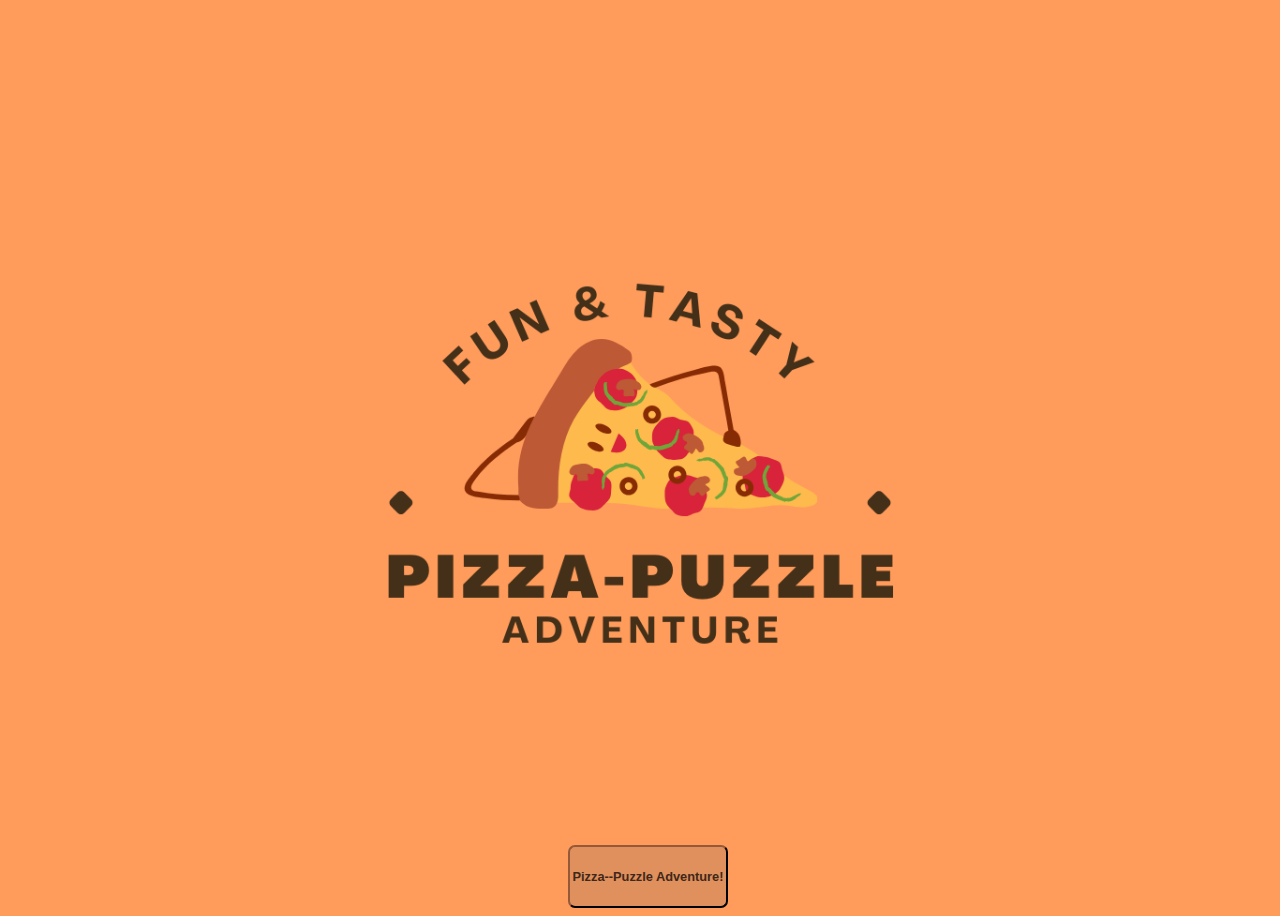
<file: index.html>
<!DOCTYPE html>
<html lang="en">
<head>
  <meta charset="UTF-8">
  <meta name="viewport" content="width=device-width, initial-scale=1.0">
  <link rel="stylesheet" href="style.css">
  <title>Pizza-Puzzle Adventure</title>
</head>
<body>
  <div class="adv">
    <a href="rules.html"><button id= "adventure">Pizza--Puzzle Adventure!</button></a>
  </div>
</body>
</html>
</file>
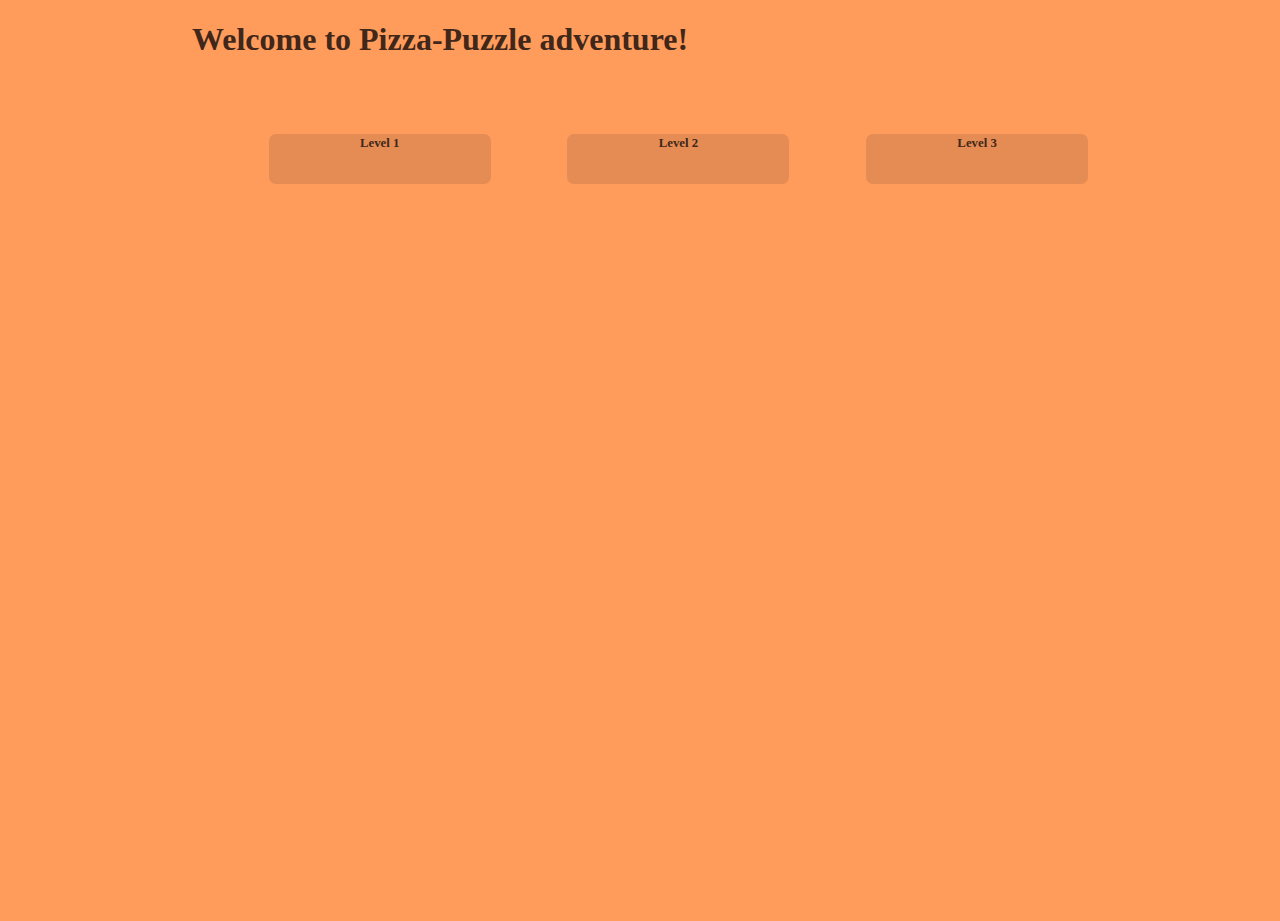
<file: levels.html>
<!DOCTYPE html>
<html lang="en">
<head>
  <meta charset="UTF-8">
  <meta name="viewport" content="width=device-width, initial-scale=1.0">
  <script defer src="script.js"></script>
  <link rel="stylesheet" href="style_3.css">
  <title>Game levels</title>
</head>
<body>
  <h1>Welcome to Pizza-Puzzle adventure!</h1>
  <div class="levels">
    <div id="level_1"> Level 1</div>
    <div id="level_2"> Level 2</div>
    <div id="level_3"> Level 3</div>
  </div>
  <div id="board"></div>
  <div id="gameWin" class="modal">
    <div class="message">
      <span class="close-button">×</span>
      <p>You won the game! 🎉 Bravo! 🎊✨</p>
    </div>
  </div>
</body>
</html>
</file>
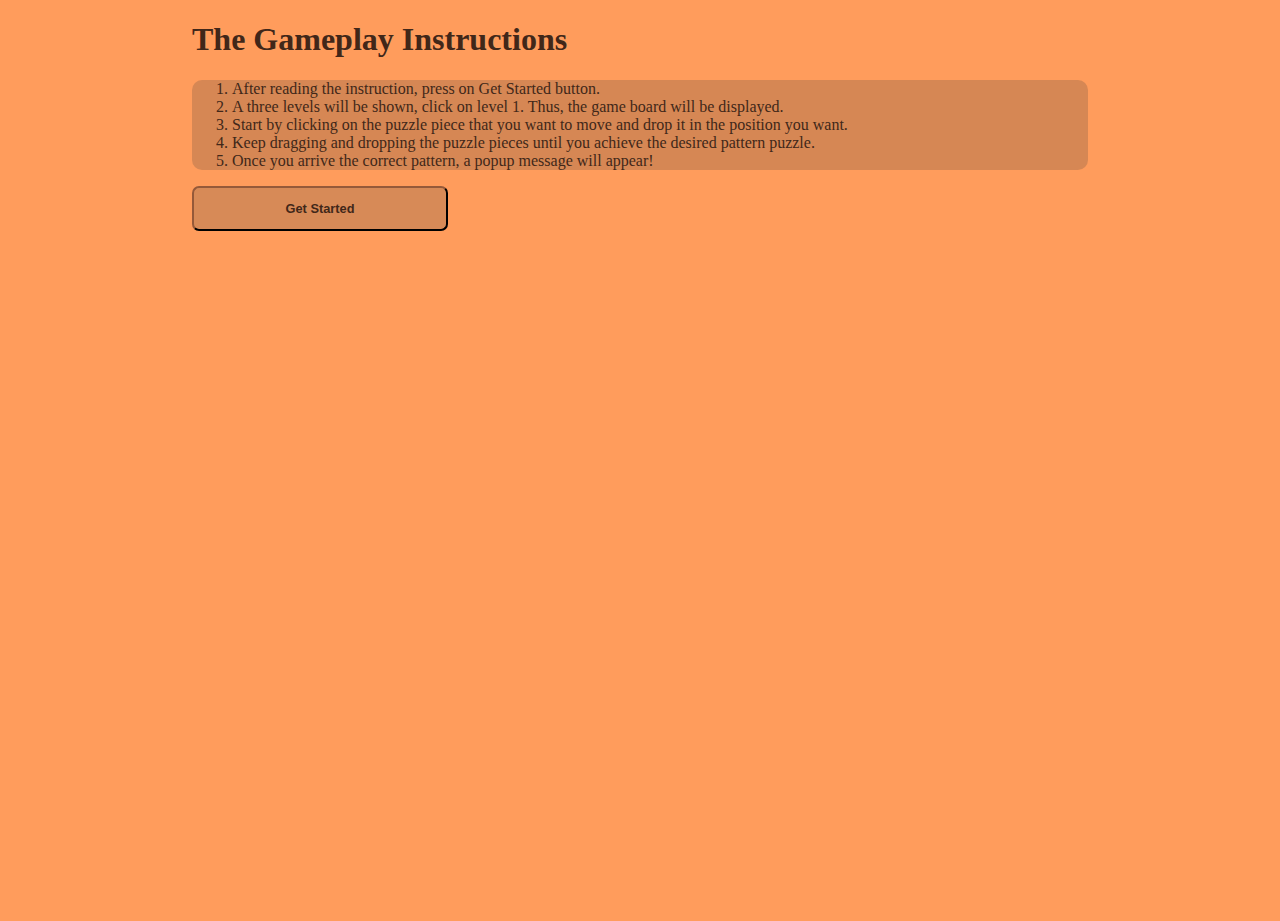
<file: rules.html>
<!DOCTYPE html>
<html lang="en">
<head>
  <meta charset="UTF-8">
  <meta name="viewport" content="width=device-width, initial-scale=1.0">
  <link rel="stylesheet" href="style_2.css">
  <title>Gameplay Instructions</title>
</head>
<body>
  <section>
    <h1>The Gameplay Instructions</h1>
    <ol id="rules">
      <li>After reading the instruction, press on Get Started button.</li>
      <li>A three levels will be shown, click on level 1. Thus, the game board will be displayed.</li>
      <li>Start by clicking on the puzzle piece that you want to move and drop it in the position you want.</li>
      <li>Keep dragging and dropping the puzzle pieces until you achieve the desired pattern puzzle.</li>
      <li>Once you arrive the correct pattern, a popup message will appear!</li>
    </ol>
  </section>
  <a href="levels.html"><button id= "levels">Get Started</button></a>
</body>
</html>
</file>
<file: style.css>
body {
  background-image: url('pic/Pizza-Puzzle.png');
  background-size: 100%;
  background-color: #ff9c5c;
  background-repeat: no-repeat;
  background-position: center;
  height: 100vh;
  width: 100%;
  display: flex;

  justify-content: center;
  align-items: end;
}
.adv {
  width: 100%;
  display: flex;
  justify-content: center;
  align-items: center;
}
#adventure {
  width: auto;
  height: 7vh;

  font-size: 0.8rem;
  font-weight: 700;
  padding: 0.2em 0.2em;
  border-radius: 7px;
  color: rgb(65, 39, 25);
  background-color: rgba(140, 112, 96, 0.276);
  border-color: rgb(65, 39, 25);
  transition: all 0.3s;
  cursor: pointer;
}

#adventure:hover {
  transform: translateY(-10px);
  background-color: rgb(65, 39, 25);
  color: aliceblue;
}
</file>
<file: style_3.css>
body {
  margin: auto;
  background-color: #ff9c5c;
  color: rgb(65, 39, 25);
  height: 100vh;
  width: 70vw;
}

.levels {
  display: flex;
  text-align: center;
  margin-bottom: 10vh;
}

#level_1,
#level_2,
#level_3 {
  width: 20vw;
  height: 5vh;
  font-size: 0.8rem;
  font-weight: 700;
  padding: 0.2em 0.2em;
  justify-content: center;
  border-radius: 7px;
  color: rgb(65, 39, 25);
  background-color: rgba(155, 97, 64, 0.276);
  border-color: rgb(100, 41, 9);
  transition: all 0.3s;
  cursor: pointer;
  margin-top: 6vh;
  margin-left: 6vw;
}

#level_1:hover,
#level_2:hover,
#level_3:hover {
  transform: translateY(-10px);
  background-color: rgb(65, 39, 25);
  color: aliceblue;
}

#board {
  width: 360px;
  height: 360px;
  background-color: rgba(74, 54, 43, 0.158);
  border: 10px solid rgb(74, 54, 43);
  margin: 0 auto;
  display: none;
  flex-wrap: wrap;
}

#board img {
  width: 118px;
  height: 118px;
  border: 1px solid rgb(74, 54, 43);
  cursor: pointer;
}

.modal {
  display: none;
  position: fixed;
  left: 0;
  top: 0;
  width: 100%;
  height: 100%;
  overflow: auto;
  background-color: rgb(0, 0, 0);
  background-color: rgba(0, 0, 0, 0.4);
}

.message {
  color: rgb(29, 22, 19);
  font-size: large;
  font-weight: bold;
  background-color: #15121251;
  margin: 15% auto;
  padding: 20px;
  border: 1px solid #88888831;
  width: 80%;
}

.close-button {
  color: #aaa;
  float: right;
  font-size: 28px;
  font-weight: bold;
}

.close-button:hover,
.close-button:focus {
  color: black;
  text-decoration: none;
  cursor: pointer;
}
</file>
<file: style_2.css>
body {
  margin: auto;
  background-color: #ff9c5c;
  color: rgb(65, 39, 25);
  height: 100vh;
  width: 70vw;
}

ol {
  height: inherit;
  background-color: #d18553e3;
  border-radius: 10px;
}

#levels {
  width: 20vw;
  height: 5vh;
  font-size: 0.8rem;
  font-weight: 700;
  padding: 0.2em 0.2em;
  border-radius: 7px;
  color: rgb(65, 39, 25);
  background-color: rgba(109, 90, 78, 0.276);
  border-color: rgb(65, 39, 25);
  transition: all 0.3s;
  cursor: pointer;
}

#levels:hover {
  transform: translateY(-10px);
  background-color: rgb(65, 39, 25);
  color: aliceblue;
}
</file>
